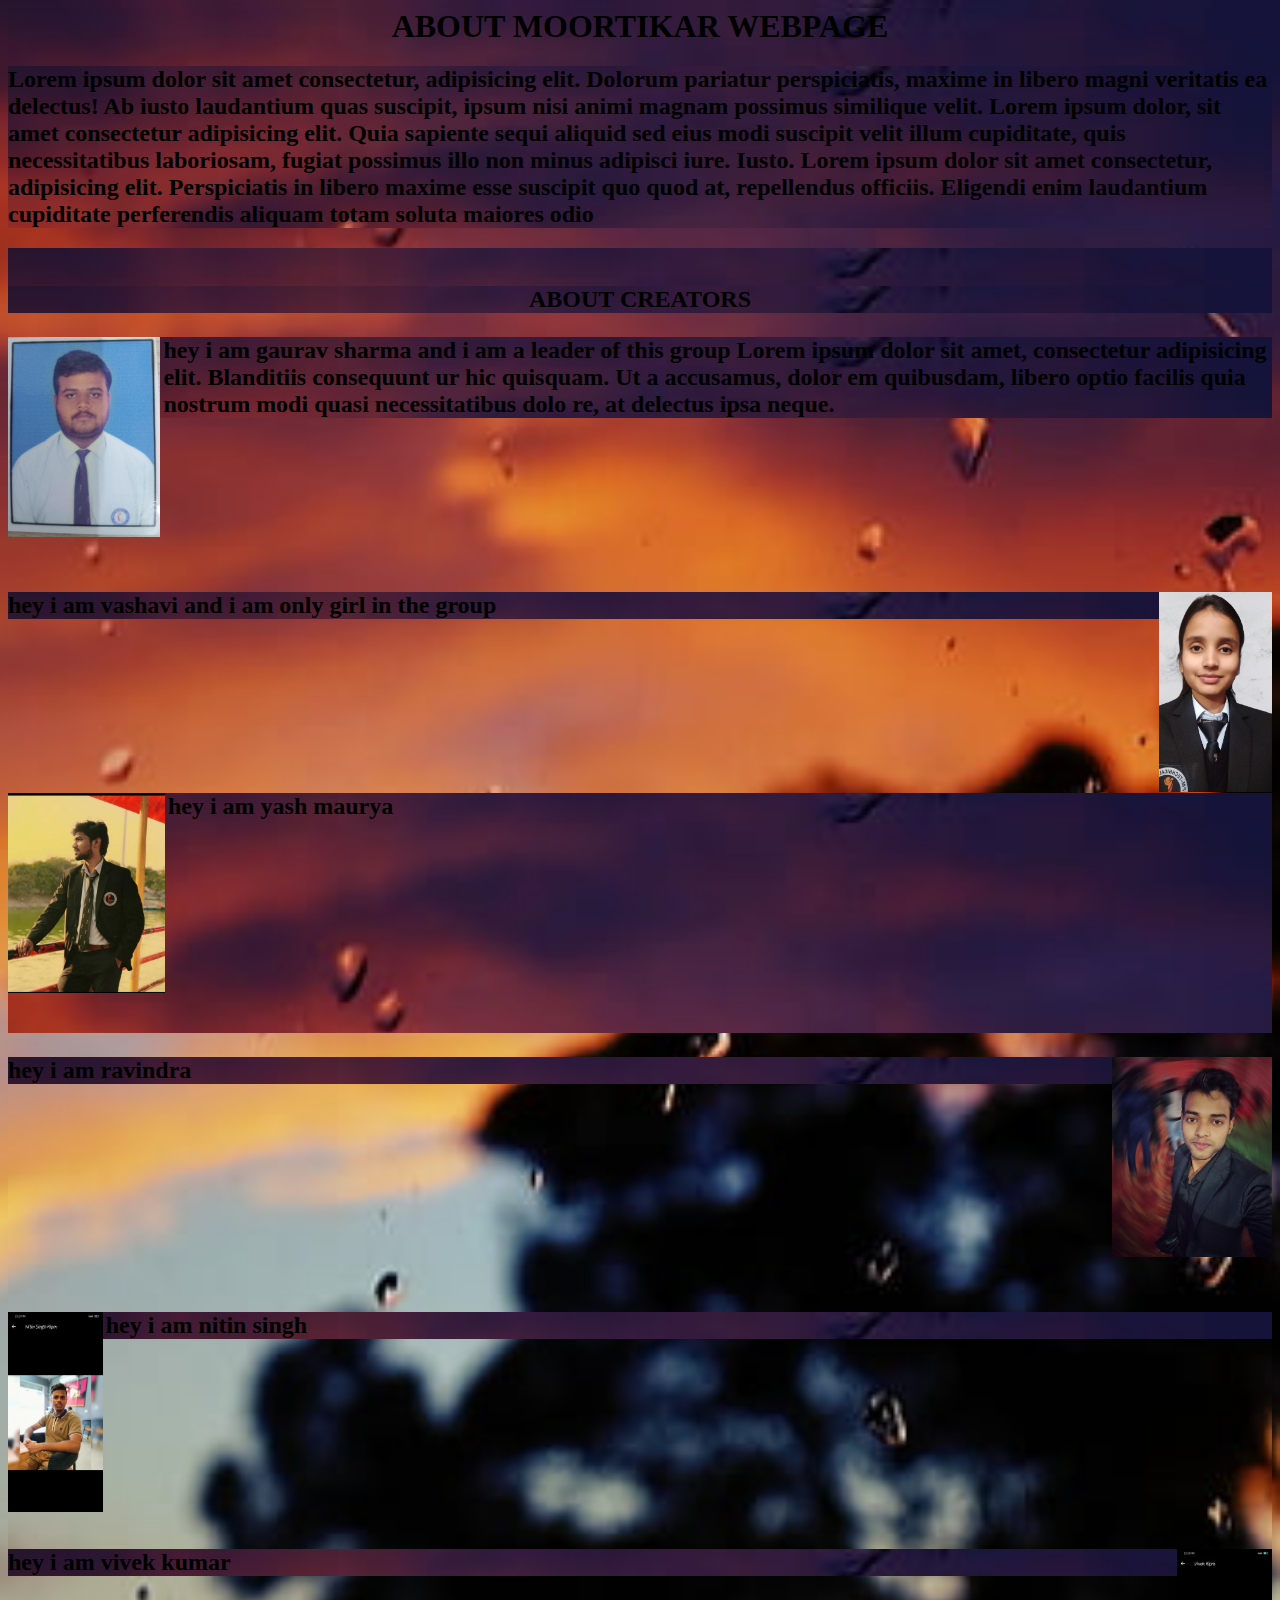
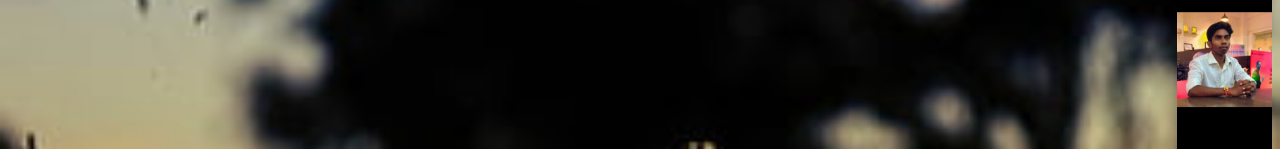
<file: myfol/HTML/index.html>
<html>
    <head>
        <title>skill build</title>
        <link rel="stylesheet" href="style.css">
    </head>
    <body>
      <header>
        <center>
            <h1>
                ABOUT MOORTIKAR WEBPAGE
            </h1>
        </center>
        <h2>Lorem ipsum dolor sit amet consectetur, adipisicing elit. Dolorum pariatur perspiciatis, maxime in libero magni veritatis ea delectus! Ab iusto laudantium quas suscipit, ipsum nisi animi magnam possimus similique velit. Lorem ipsum dolor, sit amet consectetur adipisicing elit. Quia sapiente sequi aliquid sed eius modi suscipit velit illum cupiditate, quis necessitatibus laboriosam, fugiat possimus illo non minus adipisci iure. Iusto. Lorem ipsum dolor sit amet consectetur, adipisicing elit. Perspiciatis in libero maxime esse suscipit quo quod at, repellendus officiis. Eligendi enim laudantium cupiditate perferendis aliquam totam soluta maiores odio <excepturi class="lorem"</h2>
        </header>
      <center>
        <BR>
        <h2 id="one">
            ABOUT CREATORS
        </h2>
      </center> 
      
     <h2 id="three">
      <img src="gau.jpg" height="200"  align="left">
      <p>hey i am gaurav sharma and i am a leader of this group 
        Lorem ipsum dolor sit amet, consectetur
         adipisicing elit. Blanditiis consequunt
         ur hic quisquam. Ut a accusamus, dolor
         em quibusdam, libero optio facilis quia 
         nostrum modi quasi necessitatibus dolo
         re, at delectus ipsa neque. </p>
     </h2>
     <br>
     <br>
     <br>
     <br>
     <br>
     <br>
     <br>
     <h2 id="four">
      <img src="vas.jpg" height="200" align="right">
      <p> hey i  am vashavi and i am only girl in the group</p>
     </h2>
     <br>
     <br>
     <br>
     <br>
     <br>
     <br>
     <br>
     <h2 id="five">
      <img src="yash.jpg" height="200" align="left">
<p>hey i am yash maurya</p>
<br>
<br>
<br>
<br>
<br>
<br>
<br>
<h2 id="six">
<img src="rav.jpg" height="200" align="right">
<p>hey i am ravindra</p>
</h2>
<br>
<br>
<br>
<br>
<br>
<br>
<br>
<br>
<br>
<br>
  <h2 id="seven">
    <img src="nit.jpg" height="200" align="left">
    <p>hey i am nitin singh</p>
  </h2>
  <br>
  <br>
  <br>
  <br>
  <br>
  <br>
  <br>
  <br>
  <br>
  <h2 id="eight">
    <img src="viv.jpg" height="200" align="right">
    <p>hey i am vivek kumar</p>
  </h2>
    </body>
</html>
</file>
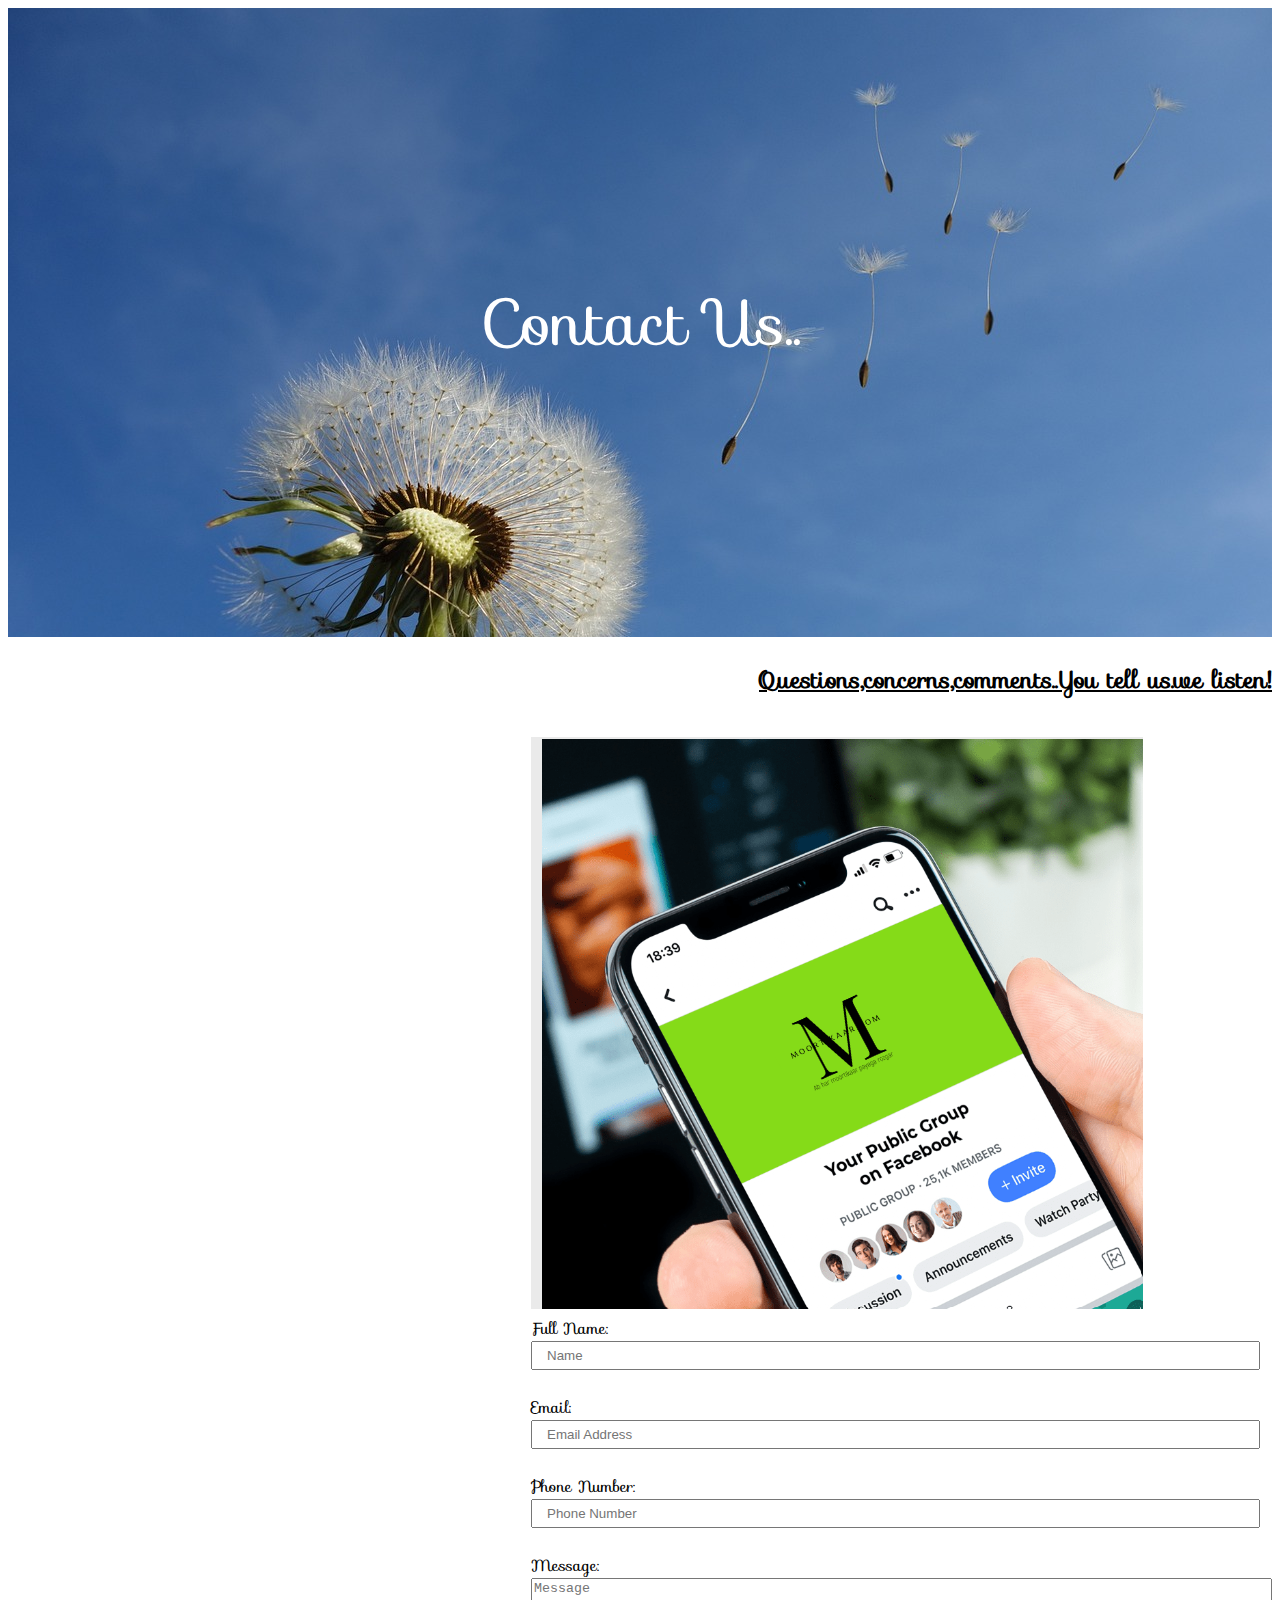
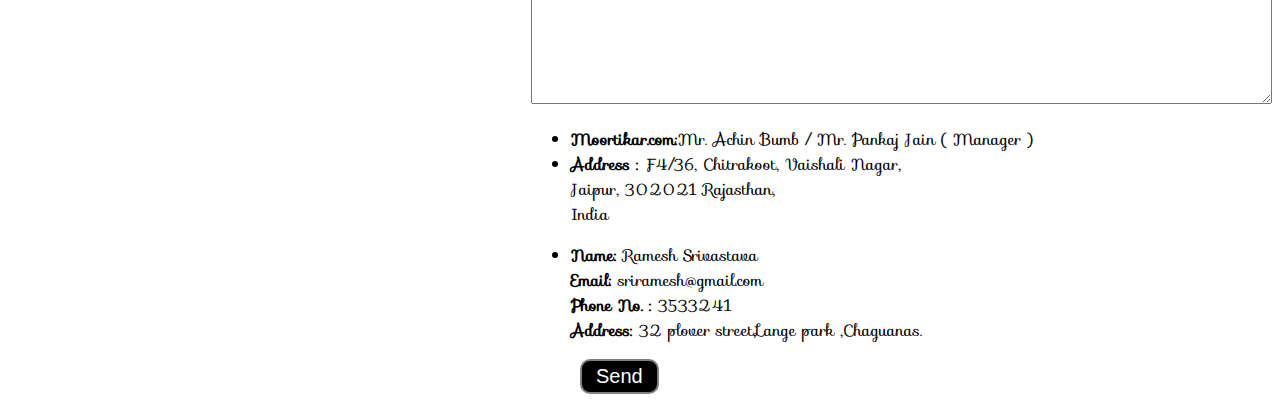
<file: myfol/contact us.htm>
<!DOCTYPE html>
<html lang="en">
<head>
    <meta charset="UTF-8">
    <meta name="viewport" content="width=device-width, initial-scale=1.0">
    <title>Document</title>
    <link rel="stylesheet" href="https://fonts.googleapis.com/css?family=Sofia">
    <style>
        
        
.container{
    background: url('img/oojpg.jpg');
    padding: 200px 400px;
}
.time{
    font-size: 64px;
    color: white;
    text-align: center;
}
body {
  font-family: "Sofia", sans-serif;
}

.p{
    
    font: 45px;
}
h3{
    font-size: 24px;
    float: right;
}
.para{
    float: right;
}
input{
    width: 94%;
    padding: 5px 14px;
}
.btn{
    margin: 0px 9px;
    padding: 4px 14px;
    background-color: black;
    color: white;
    border: 2px solid grey;
    border-radius: 10px;
    font-size: 20px;
    cursor: pointer;
}
.formgroup{
    font-weight: 400;
   font-family: Georgia, 'Times New Roman', Times, serif;
}


    </style>
</head>
<body>
    <div class="container">
<p class="time">Contact Us..</p>
</div>
<div class="para">
    <h3><centre><u>Questions,concerns,comments..You tell us.we listen!</centre></u></H3>
        <br>
        <br>
        <br>
        <br>
        
        <!-- <p> <mail->info@moortikar.com</mail-></p> -->
        <!-- <p>Contact No: +919829083981</p> -->
        <!-- <p>Monday to Saturday-9:00 am to 7:00 pm</p> -->
        <!-- <p>Sunday - 10:00am to 5:00pm</p> -->
        <!-- <p><h1><u>Send us a message.</u></h1></p> -->
   <img src="img/s1.png" class="you">

        <form action="backend.php" >
            
            <label for="name"> Full Name:</label>
            <div>
                <input type="text" name="myName" id="name" placeholder="Name">
            </div>
            <br>
            <label for="myEmail">Email:</label>
            <div><input type="email" name="myEmail" placeholder="Email Address">
            </div>
            <br>
            <label for="telnum">Phone Number:</label>
            <div>
            <input type="tel" name="telnum" placeholder="Phone Number"> 
            </div>
            <br>
            <label for="myMessage">Message:</label>
            <div><textarea name="myMessage" cols="90" rows="8" placeholder="Message"></textarea></div>
            <div class="contactus-intro">
                <ul>
                  <li ><span><b>Moortikar.com:</b></span>Mr. Achin Bumb / Mr. Pankaj Jain ( Manager )</li>
                  <li ><span><b>Address :</b></span> F4/36, Chitrakoot, Vaishali Nagar,<br>Jaipur, 302021 Rajasthan,<br> India</p>
                 </li>
                 <li>
                 <b>Name: </b>Ramesh Srivastava<br>
                 <b>Email: </b>sriramesh@gmail.com<br>
                 <b>Phone No. : </b>3533241<br>
                 <b>Address: </b>32 plover street,Lange park ,Chaguanas.</p>
                
                 </li>
     
<button class="btn">Send</button>
        </form>
</div>

    </div>
    
    

 

    
</body>
</html>
</file>
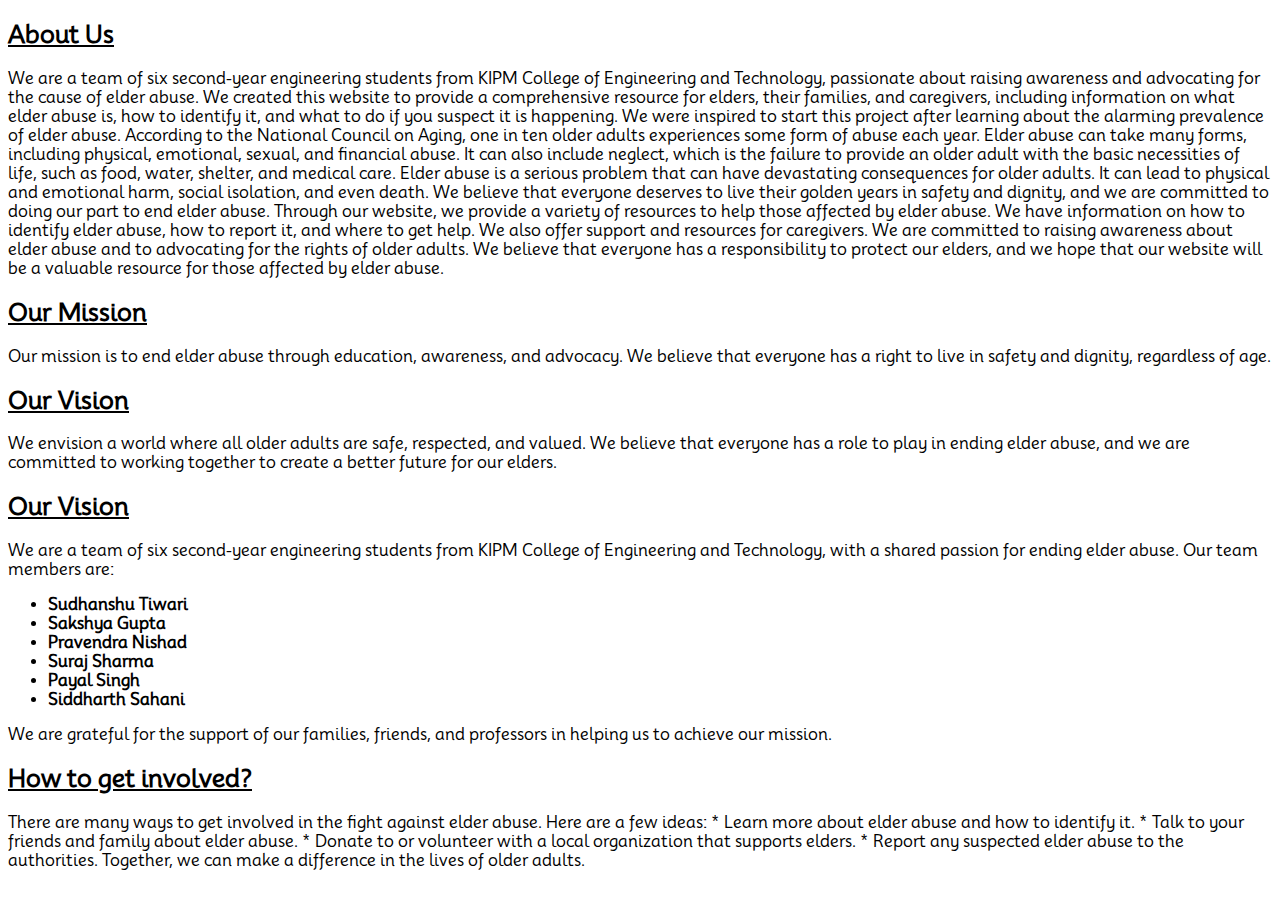
<file: myfol/pht.htm>
<!DOCTYPE html>
<html lang="en">

<head>
    <meta charset="UTF-8">
    <meta name="viewport" content="width=device-width, initial-scale=1.0">
    <title>Document</title>
    <link
        href="https://fonts.googleapis.com/css2?family=Abril+Fatface&family=Dancing+Script&family=Mooli&family=Pacifico&family=Roboto:wght@100&family=Sacramento&family=Satisfy&display=swap"
        rel="stylesheet">
    <style>
        body {
            font-family: 'Mooli', sans-serif;
        }
        .abc{
            font-weight: bold;
        }
    </style>
</head>

<body>
    <h2><u>About Us</u></h2>

    We are a team of six second-year engineering students from KIPM College of Engineering and Technology, passionate
    about raising awareness and advocating for the cause of elder abuse. We created this website to provide a
    comprehensive resource for elders, their families, and caregivers, including information on what elder abuse is, how
    to identify it, and what to do if you suspect it is happening.

    We were inspired to start this project after learning about the alarming prevalence of elder abuse. According to the
    National Council on Aging, one in ten older adults experiences some form of abuse each year. Elder abuse can take
    many forms, including physical, emotional, sexual, and financial abuse. It can also include neglect, which is the
    failure to provide an older adult with the basic necessities of life, such as food, water, shelter, and medical
    care.

    Elder abuse is a serious problem that can have devastating consequences for older adults. It can lead to physical
    and emotional harm, social isolation, and even death. We believe that everyone deserves to live their golden years
    in safety and dignity, and we are committed to doing our part to end elder abuse.

    Through our website, we provide a variety of resources to help those affected by elder abuse. We have information on
    how to identify elder abuse, how to report it, and where to get help. We also offer support and resources for
    caregivers.

    We are committed to raising awareness about elder abuse and to advocating for the rights of older adults. We believe
    that everyone has a responsibility to protect our elders, and we hope that our website will be a valuable resource
    for those affected by elder abuse.

    <h2><u>Our Mission</u></h2>

    Our mission is to end elder abuse through education, awareness, and advocacy. We believe that everyone has a right
    to live in safety and dignity, regardless of age.

    <h2><u>Our Vision</u></h2>

    We envision a world where all older adults are safe, respected, and valued. We believe that everyone has a role to
    play in ending elder abuse, and we are committed to working together to create a better future for our elders.
    <h2><u>Our Vision</u></h2>

    We are a team of six second-year engineering students from KIPM College of Engineering and Technology, with a shared
    passion for ending elder abuse. Our team members are:
    <br>

    <ul class="abc">
        <li>Sudhanshu Tiwari</li>
        <li>Sakshya Gupta</li>
        <li>Pravendra Nishad</li>
        <li>Suraj Sharma</li>
        <li>Payal Singh</li>
        <li>Siddharth Sahani</li>
    </ul>

    We are grateful for the support of our families, friends, and professors in helping us to achieve our mission.

    <h2>
        <h2><u>How to get involved?</u></h2>
    </h2>

    There are many ways to get involved in the fight against elder abuse. Here are a few ideas:

    * Learn more about elder abuse and how to identify it.
    * Talk to your friends and family about elder abuse.
    * Donate to or volunteer with a local organization that supports elders.
    * Report any suspected elder abuse to the authorities.

    Together, we can make a difference in the lives of older adults.


</body>

</html>
</file>
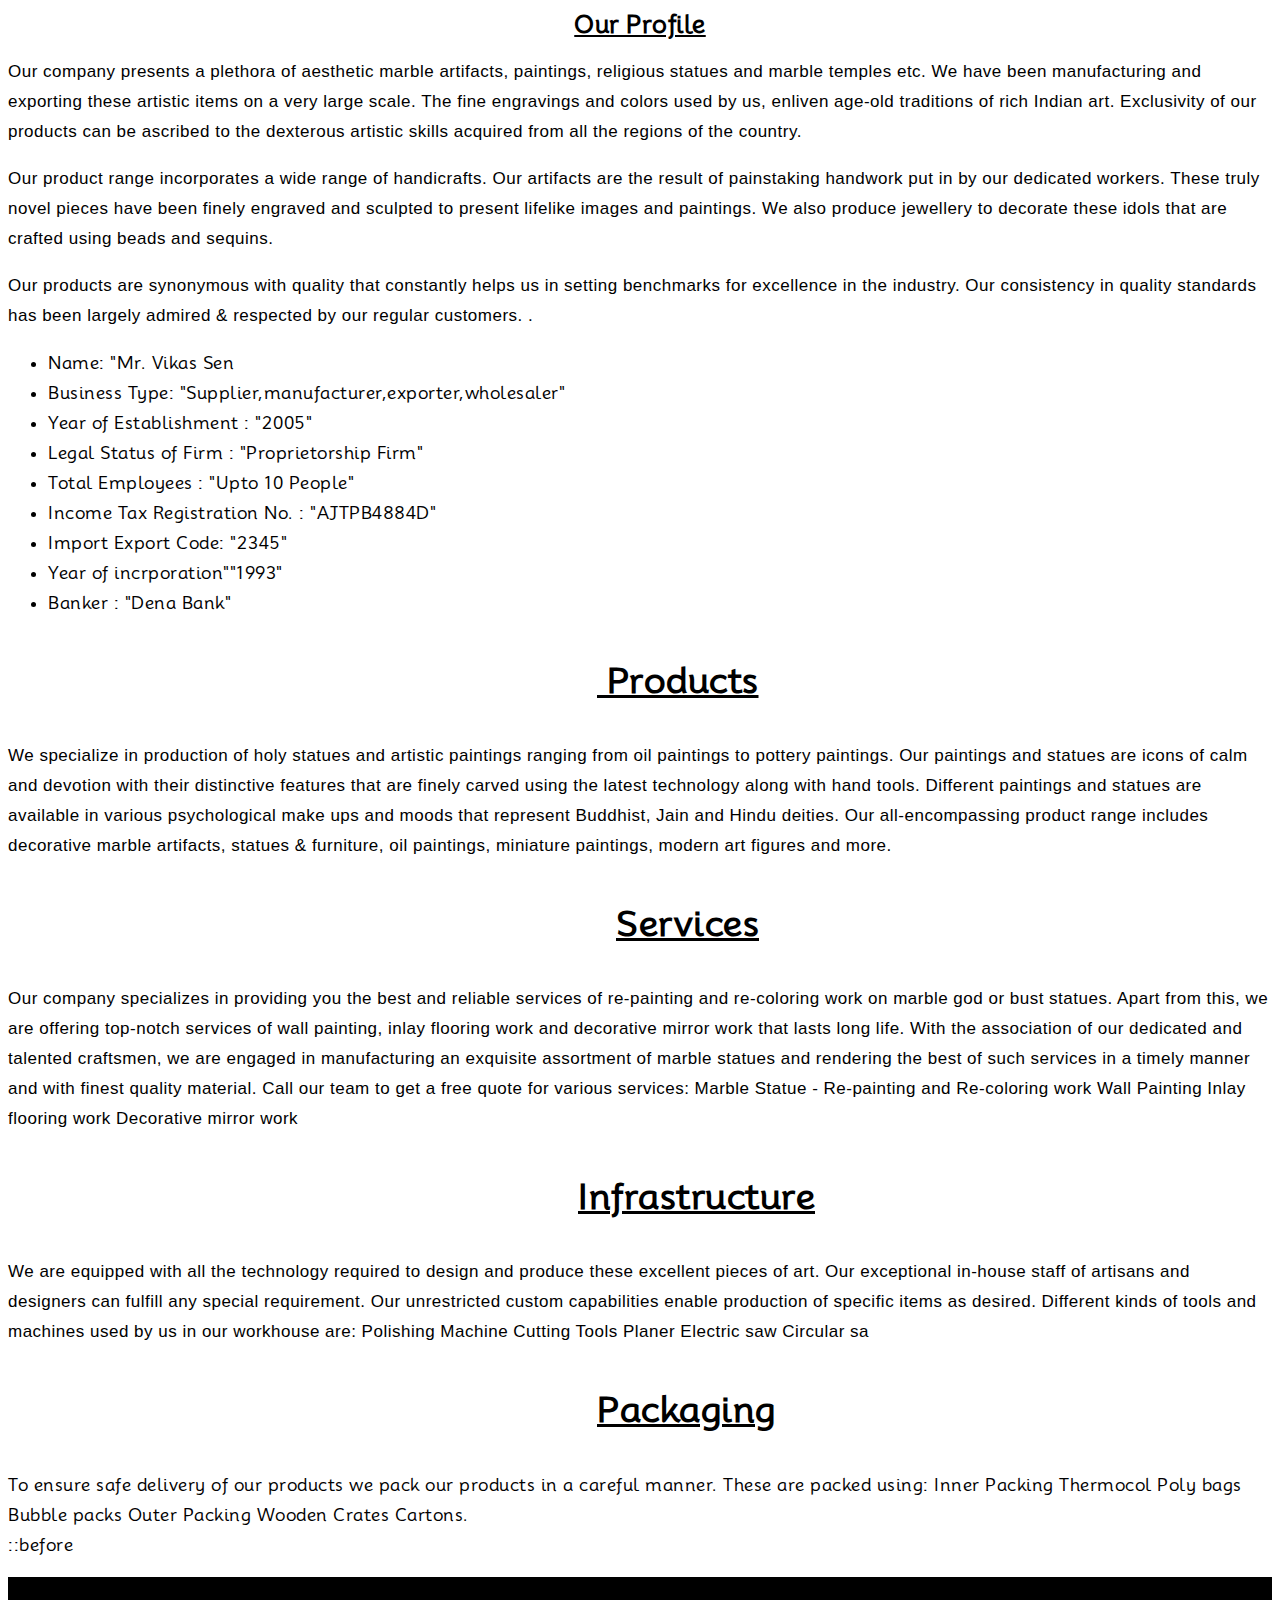
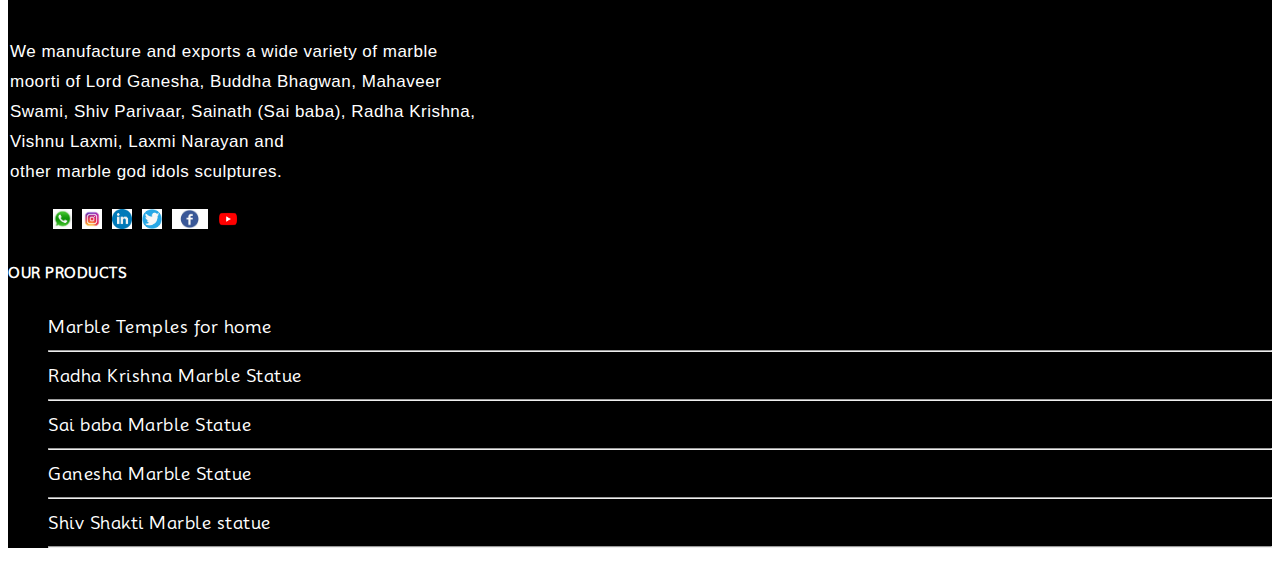
<file: myfol/profile.htm>
<!DOCTYPE html>
<html lang="en">

<head>
    <meta charset="UTF-8">
    <meta name="viewport" content="width=<device-width>, initial-scale=1.0">
    <title>Document</title>
    <link rel="stylesheet" href="https://fonts.googleapis.com/css2?family=Abril+Fatface&family=Dancing+Script&family=Mooli&family=Pacifico&family=Roboto:wght@100&family=Sacramento&family=Satisfy&display=swap">
    <style>
        .row {
            padding-top: 2px;
            width: 264.06px;
        }
        /* body {
            font-family: "Sofia", sans-serif;
        } */
        h1 {
            text-align: center;
            font-size: 24px;
            margin: 0px 0px 8px;
        }
        .nine{
            font-family: "Sofia", sans-serif;
        }
        body{
            background: url(https://cdn.pixabay.com/photo/2017/05/11/11/15/workplace-2303851_1280.jpg);
            background-repeat: repeat;
            background-size: contain;
    font-size:17px;
    letter-spacing:.5px;
    line-height:30px;
    
    font-family: 'Mooli', sans-serif;
}
.icons ul li a{
    display: flex;
    list-style: none;
    text-decoration: none;
    color: white;
}
.container{
    max-width:1366px;
    width:100%
}
p{
    letter-spacing:.5px;
    font-family:'Now'
}
.abc{
    background-color: black;
    color: white;
}
.icons ul li a{
    display: flex;
    
   
    color: white;
}
.qwe{
    list-style: none;
    display: flex;
}
.qwe li{
    padding: 5px;
    cursor: pointer;
}
.hr{
    color: grey;
    list-style: none;
}
.produ{
    list-style: none;
    color: white;
    text-decoration: none;
}
.link{
    color: white;
    cursor: pointer;
    text-decoration: none;
}
.header{
    font-size: 35px;
}
.ht{
    padding-left: 2px;
}

    </style>
</head>

<body>
    <section class="row">
       
    </section>
    <section class="profile">
        <div class="container">
            <div class="headingclass">
                <h1>
                    <centre> <u>Our Profile</u></centre>
                </h1>
                <p class="nine">Our company presents a plethora of aesthetic marble artifacts, paintings, religious statues and
                    marble temples etc. We have been manufacturing and exporting these artistic items on a very large
                    scale. The fine engravings and colors used by us,
                   enliven age-old traditions of rich Indian art.
                    Exclusivity of our products can be ascribed to the dexterous artistic skills acquired from all the
                    regions of the country.</p>
                    <p  class="nine">Our product range incorporates a wide range of handicrafts. Our artifacts are the result of painstaking handwork put in by our dedicated workers. These truly novel pieces have been finely engraved and sculpted to present lifelike images and paintings. We also produce jewellery to decorate these idols that are crafted using beads and sequins.</p>
           
           <p class="nine">Our products are synonymous with quality that constantly helps us in setting benchmarks for excellence in the industry. Our consistency in quality standards has been largely admired & respected by our regular customers.

            .</p>     </div>
            <div class="col">
                <div class="introsec">
                    <ul>
                        <li><span>Name:</span>
                        "Mr. Vikas Sen</li>
                        <li><span>Business Type:</span>
                        "Supplier,manufacturer,exporter,wholesaler"</li>
                        <li><span>Year of Establishment :</span>
                        "2005"</li>
                        <li><span>Legal Status of Firm : </span>
                        "Proprietorship Firm"</li>
                        <li><span>Total Employees : </span>
                        "Upto 10 People"</li>
                        <li><span>Income Tax Registration No. : </span>
                        "AJTPB4884D"</li>
                        <li><span>Import Export Code: </span>
                    "2345"</li>
                        <li><span>Year of incrporation</span>""1993"</li>
                        <li><span> Banker :</span>
                        "Dena Bank"</li>
                    </ul>
                </div>
            </div>
            <div class="ops">
                <div class="yu">
                    <h4 class="header">&nbsp;&nbsp;&nbsp;&nbsp;&nbsp;&nbsp;&nbsp;&nbsp;&nbsp;&nbsp;&nbsp;&nbsp;&nbsp;&nbsp;&nbsp;&nbsp;&nbsp;&nbsp;&nbsp;&nbsp;&nbsp;&nbsp;&nbsp;&nbsp;&nbsp;&nbsp;&nbsp;&nbsp;&nbsp;&nbsp;&nbsp;&nbsp;&nbsp;&nbsp;&nbsp;&nbsp;&nbsp;&nbsp;&nbsp;&nbsp;&nbsp;&nbsp;&nbsp;&nbsp;&nbsp;&nbsp;&nbsp;&nbsp; &nbsp;&nbsp;&nbsp;&nbsp;&nbsp;&nbsp;&nbsp;&nbsp;&nbsp;&nbsp;&nbsp;&nbsp;&nbsp;<u> Products</u></h4>
                    <P class="nine">We specialize in production of holy statues and artistic paintings ranging from oil paintings to pottery paintings. Our paintings and statues are icons of calm and devotion with their distinctive features that are finely carved using the latest technology along with hand tools. Different paintings and statues are available in various psychological make ups and moods that represent Buddhist, Jain and Hindu deities. Our all-encompassing product range includes decorative marble artifacts, statues & furniture, oil paintings, miniature paintings, modern art figures and more.</P>
                </div>
                <div class="yu">
                    <h4 class="header">&nbsp;&nbsp;&nbsp;&nbsp;&nbsp;&nbsp;&nbsp;&nbsp;&nbsp;&nbsp;&nbsp;&nbsp;&nbsp;&nbsp;&nbsp;&nbsp;&nbsp;&nbsp;&nbsp;&nbsp;&nbsp;&nbsp;&nbsp;&nbsp;&nbsp;&nbsp;&nbsp;&nbsp;&nbsp;&nbsp;&nbsp;&nbsp;&nbsp;&nbsp;&nbsp;&nbsp;&nbsp;&nbsp;&nbsp;&nbsp;&nbsp;&nbsp;&nbsp;&nbsp;&nbsp;&nbsp;&nbsp;&nbsp;&nbsp;&nbsp;&nbsp;&nbsp;&nbsp;&nbsp;&nbsp;&nbsp;&nbsp;&nbsp;&nbsp;&nbsp;&nbsp;&nbsp;&nbsp;&nbsp;<u>Services</u></h4>
                    <p class="nine">Our company specializes in providing you the best and reliable services of re-painting and re-coloring work on marble god or bust statues. Apart from this, we are offering top-notch services of wall painting, inlay flooring work and decorative mirror work that lasts long life. With the association of our dedicated and talented craftsmen, we are engaged in manufacturing an exquisite assortment of marble statues and rendering the best of such services in a timely manner and with finest quality material.

                        Call our team to get a free quote for various services:
                        
                         Marble Statue - Re-painting and Re-coloring work
                         Wall Painting
                         Inlay flooring work
                         Decorative mirror work</p>
                </div>
                <DIV class="YU">
                    <h4 class="header">&nbsp;&nbsp;&nbsp;&nbsp;&nbsp;&nbsp;&nbsp;&nbsp;&nbsp;&nbsp;&nbsp;&nbsp;&nbsp;&nbsp;&nbsp;&nbsp;&nbsp;&nbsp;&nbsp;&nbsp;&nbsp;&nbsp;&nbsp;&nbsp;&nbsp;&nbsp;&nbsp;&nbsp;&nbsp;&nbsp;&nbsp;&nbsp;&nbsp;&nbsp;&nbsp;&nbsp;&nbsp;&nbsp;&nbsp;&nbsp;&nbsp;&nbsp;&nbsp;&nbsp;&nbsp;&nbsp;&nbsp;&nbsp;&nbsp;&nbsp;&nbsp;&nbsp;&nbsp;&nbsp;&nbsp;&nbsp;&nbsp;&nbsp;&nbsp;&nbsp;<u>Infrastructure</u></h4>
                    <P class="nine">We are equipped with all the technology required to design and produce these excellent pieces of art. Our exceptional in-house staff of artisans and designers can fulfill any special requirement. Our unrestricted custom capabilities enable production of specific items as desired. Different kinds of tools and machines used by us in our workhouse are:

                        Polishing Machine
                        Cutting Tools
                        Planer
                        Electric saw
                        Circular sa</P>
                </DIV>
                <DIV class="YU"><H4 class="header">&nbsp;&nbsp;&nbsp;&nbsp;&nbsp;&nbsp;&nbsp;&nbsp;&nbsp;&nbsp;&nbsp;&nbsp;&nbsp;&nbsp;&nbsp;&nbsp;&nbsp;&nbsp;&nbsp;&nbsp;&nbsp;&nbsp;&nbsp;&nbsp;&nbsp;&nbsp;&nbsp;&nbsp;&nbsp;&nbsp;&nbsp;&nbsp;&nbsp;&nbsp;&nbsp;&nbsp;&nbsp;&nbsp;&nbsp;&nbsp;&nbsp;&nbsp;&nbsp;&nbsp;&nbsp;&nbsp;&nbsp;&nbsp;&nbsp;&nbsp;&nbsp;&nbsp;&nbsp;&nbsp;&nbsp;&nbsp;&nbsp;&nbsp;&nbsp;&nbsp;&nbsp;
                    <u>Packaging</u>
                </H4>
                To ensure safe delivery of our products we pack our products in a careful manner. These are packed using:

                Inner Packing
               Thermocol
               Poly bags
               Bubble packs
                Outer Packing
               Wooden Crates
               Cartons.
               </DIV>
            </div>
        </div>

    </section>
    <FOOTER>
        ::before
        <div class="abc">
            <div class="ui">
                <div class="ht">
                    <p class="nine">
                      <br>
                      <br>  We manufacture and exports a wide variety of marble <br>moorti of Lord Ganesha, Buddha Bhagwan, Mahaveer <br> Swami, Shiv Parivaar, Sainath (Sai baba), Radha Krishna, <br> Vishnu Laxmi, Laxmi Narayan and<br> other marble god idols 
           sculptures.
           
           </p> 
        </div>
    </div>
           <div class="icons">
            <ul class="qwe">
                <li>
                    <a href="https://www.facebook.com"><img src="./a.jpeg" height="20px"></a>
                </li>
                <li>
                    <a href="https://www.instagram.com"><img src="./insta.png.webp" height="20px"></a>
                </li>
                <li>
                    <a href="https://www.linkedin.com"><img src="./Screenshot_2023-09-15-18-04-22-471_com.instagram.android.jpg" height="20px"></a>
                </li>
                <li>
                    <a href="https://www.twitter.com"><img src="./WhatsApp Image 2023-09-27 at 12.25.22.jpg" height="20px"></a>
                </li>
                <li>
                    <a href="https://www.whatsapp.com"><img src="./th.jpeg" height="20px"></a>
                </li>
                <li>
                    <a href="https://www.youtube.com"><img src="./free-youtube-logo-icon-2431-thumb.png" height="20px"></a>
                </li>
            </ul>
           </div>
        
        <div class="products">
            <div class="pro">
                <h5>OUR PRODUCTS</h5>
                <UL class="produ">
                    <LI>
                        <A href="#" class="link">Marble Temples for home</A>
                    </LI>
                    <hr >
                    <LI>
                        <A href="#" class="link">Radha Krishna Marble Statue</A>
                    </LI>
                    <hr class="hr">
                    <LI>
                        <A href="#" class="link">Sai baba Marble Statue</A>
                    </LI>
                    <hr class="hr">
                    <LI>
                        <A href="#" class="link">Ganesha Marble Statue</A>
                    </LI>
                    <hr class="hr">
                    <LI>
                        <A href="#" class="link">Shiv Shakti Marble statue</A>
                    </LI>
                    <hr class="hr">
                </UL>

            </div>

        </div>
    </div>
    </FOOTER>
</body>

</html>
</file>
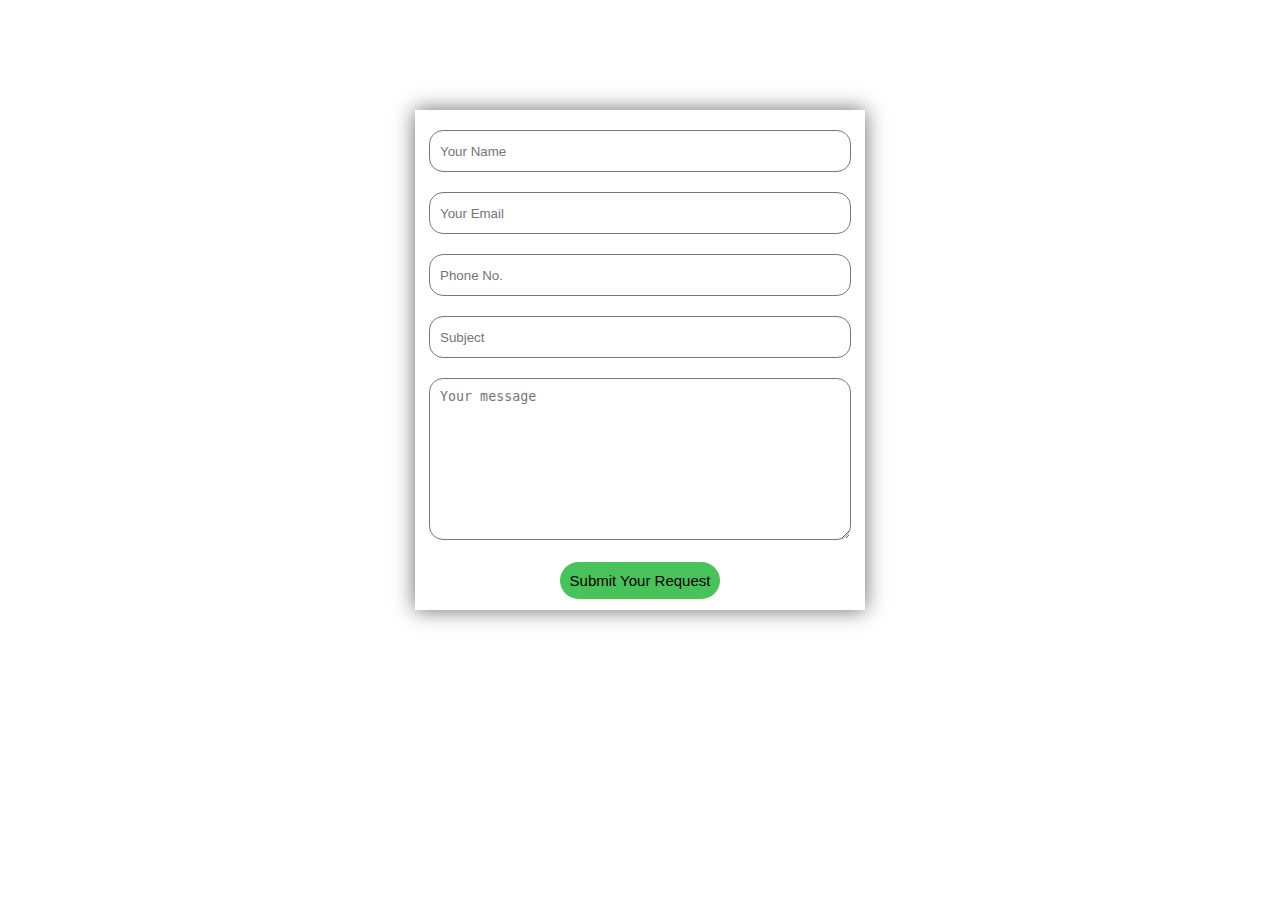
<file: myfol/enquiry/enquiry_form.html>
<!DOCTYPE html>
<html lang="en">
<head>
    <meta charset="UTF-8">
    <title>Order</title>
    <link rel="stylesheet" href="style.css">
</head>
<body>
    <div class="enquiry">
        <form>
            <center>
            <input type="text" class="input-field" placeholder="Your Name">
            <input type="email" class="input-field" placeholder="Your Email">
            <input type="numerical" class="input-field" placeholder="Phone No.">
            <input type="text" class="input-field" placeholder="Subject">
            <textarea type="text" class="input-field textarea-field" placeholder="Your message"></textarea></center>
            <center> <button type="button" class="btn">Submit Your Request</button></center>
        </form>


    </div>
</body>
</html>
</file>
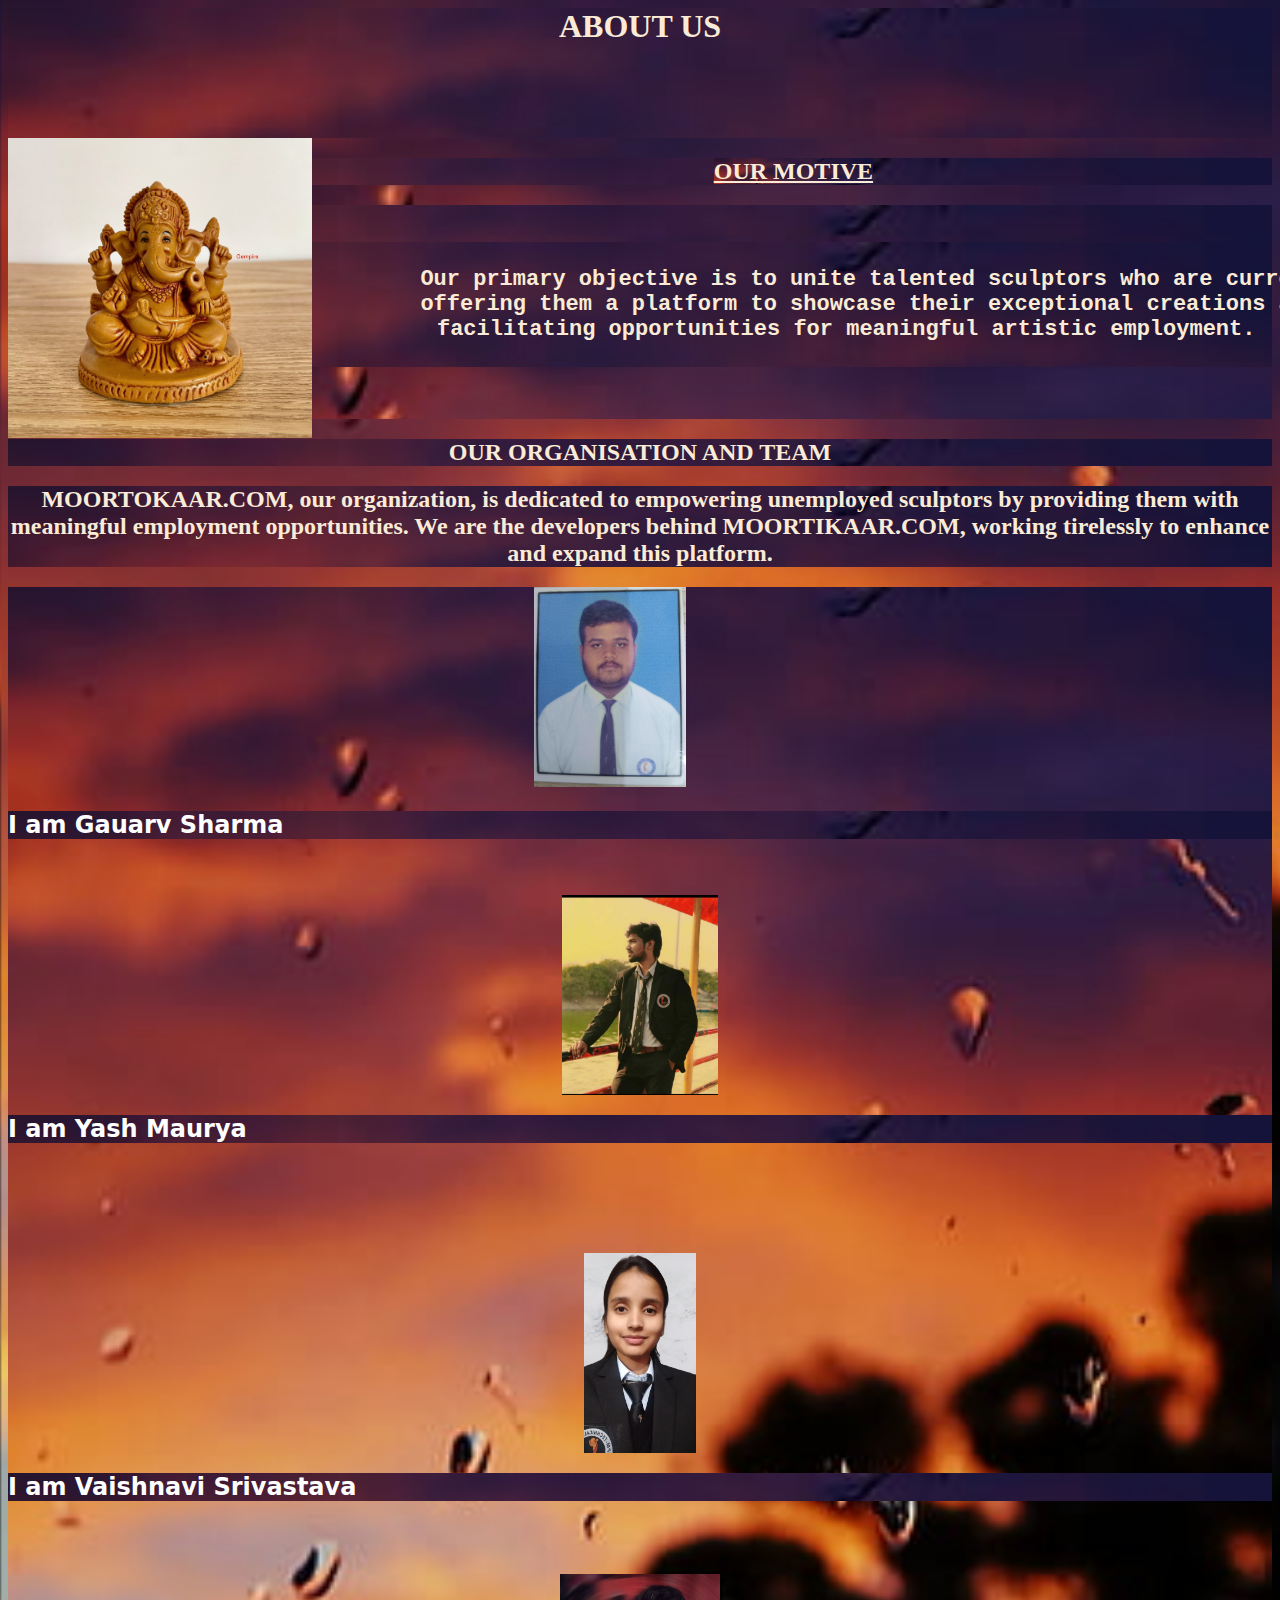
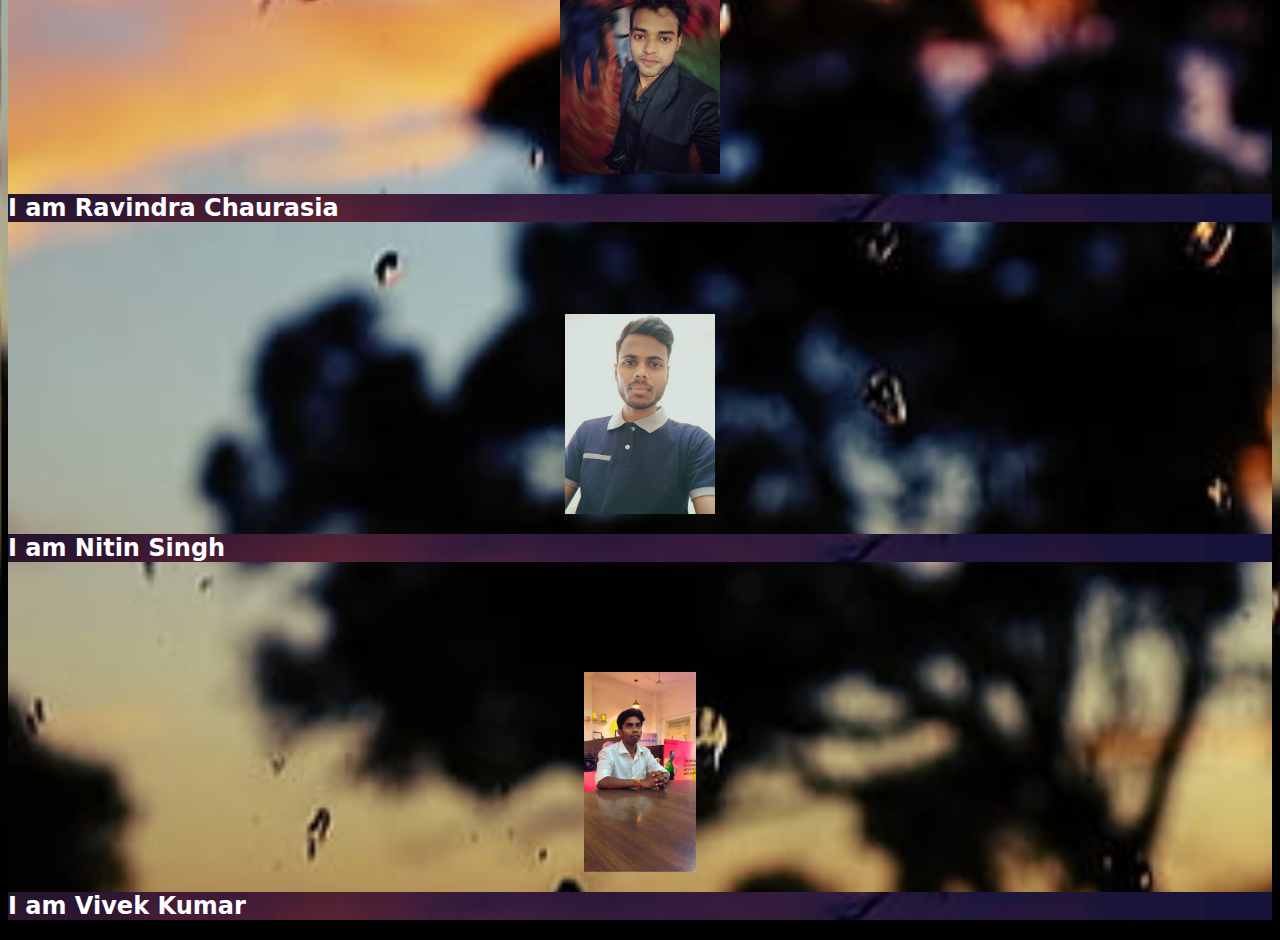
<file: myfol/HTML/about page.html>
<html>
    <head>
        <title>skill build</title>
        <link rel="stylesheet" href="style.css">
    </head>
    <body>
        
     <center>
      <h1 class="one">ABOUT US</h1>
      <br>
      <br>
      <br>
      <br>
      </center>
     <img src="murti.avif" align="left" height="300"> 
      <center> 
     <h2 class="two"><u>OUR MOTIVE</u></h2>
     </center>
     <center>
        <pre>
     <h3 class="three">
        Our primary objective is to unite talented sculptors who are currently seeking employment,
        offering them a platform to showcase their exceptional creations and, in turn, 
        facilitating opportunities for meaningful artistic employment.
     </h3>
    </pre>
</center>
<center>
    <h2 class="four">
        OUR ORGANISATION AND TEAM
    </h2>
</center>
<center>
<h2 class="five">MOORTOKAAR.COM, our organization, is dedicated to empowering unemployed sculptors
     by providing them with meaningful employment opportunities.
      We are the developers behind MOORTIKAAR.COM, working tirelessly to
       enhance and expand this platform.
</center>
<center>
    <img src="gau.jpg" height="200px">
    &nbsp;&nbsp; &nbsp; &nbsp; &nbsp; &nbsp; &nbsp; &nbsp;  <h2 class="seven">I am Gauarv Sharma </h2>
<br>
<br>
     <img src="yash.jpg" height="200px">
     <h2 class="seven">I am Yash Maurya </h2>
     <br>
     <br>
     <br>
     <br>
     <br>
     <img src="vas.jpg" height="200px" >
     <h2 class="seven">I am Vaishnavi Srivastava </h2>
     <br>
     <br>
     <br>
     <img src="rav.jpg" height="200px">
     <h2 class="seven">I am Ravindra Chaurasia</h2>
     <br>
     <br>
     <br>
     <br>
     <img src="nitin son.jpg" height="200px">
     <h2 class="seven">I am Nitin Singh</h2>
     <br>
     <br>
     <br>
     <br>
     <br>
     <img src="vivek.jpg" height="200px">
     <h2 class="seven">I am Vivek Kumar </h2>
</h2></center>
    </body>
</html>
</file>
<file: myfol/HTML/style.css>
*{
    background-image: url(nature.jpg) ;
    background-size: cover;
}
.three{
    font-weight: bolder;
    font-size: 22px ;
    color: antiquewhite;
}
.one{
    color: antiquewhite;
}
.two{
    color: antiquewhite;
}
.four{ 
    color: antiquewhite;
}
.five{ 
    color: antiquewhite;
}
.seven{
    text-align: left;
    font-family: system-ui, -apple-system, BlinkMacSystemFont, 'Segoe UI', Roboto, Oxygen, Ubuntu, Cantarell, 'Open Sans', 'Helvetica Neue', sans-serif;
    color:white;
}
</file>
<file: myfol/enquiry/style.css>
*{
    margin: 0;
    padding: 0;
 }
 body{
    background: url(https://cdn.pixabay.com/photo/2013/07/21/13/00/rose-165819_1280.jpg);
    background-repeat: no-repeat;
    background-size: cover;
     background-color: #ffffff;
     font-family: sans-serif;
}
.enquiry{
    width: 450px;
    height: 500px;
    background-color: #fff;
    box-shadow: 0 0 20px 0 #6a6868;
    top:40%;
    left: 50%;
    transform: translate(-50%,-50%);
    position: absolute;
}
.form{
     margin: 30px;
}
 .input-field{
    width: 400px;
    height: 40px ;
    margin-top: 20px;
    padding-left: 10px;
    padding-right:10px ;
    border: 1px solid #777;
    border-radius: 14px ;
    outline: none;
}
.textarea-field{
    height: 150px;
    padding-top: 10px;
}
.btn{
     border-radius: 20px;
     color: #000000;
     margin-top: 18px;
     padding: 10px;
     background-color: #47c35a;
     font-size: 15px;
     border: none;
     cursor: pointer;
}
</file>
